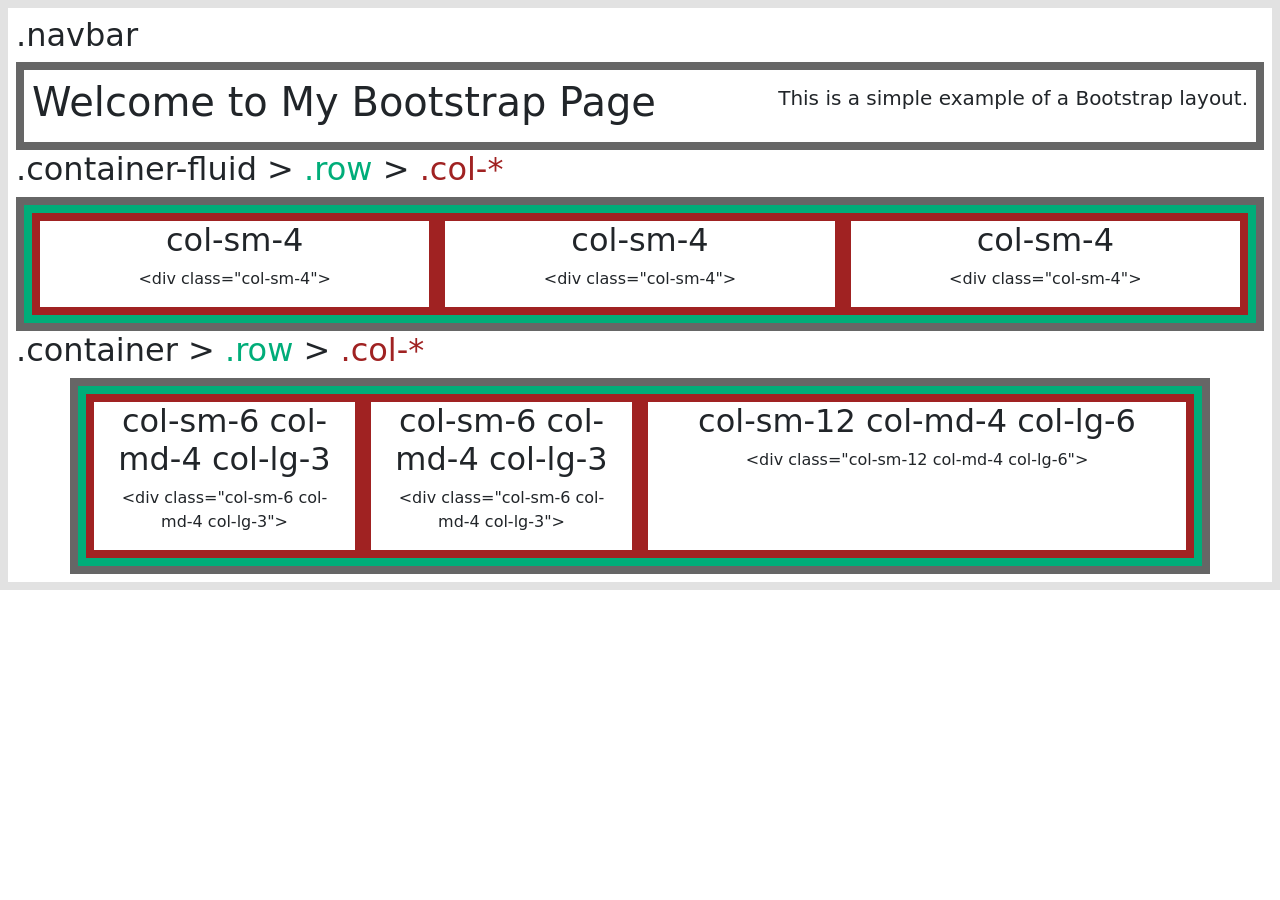
<file: basic-bootstrap.html>
<!DOCTYPE html>
<html lang="en">

<head>
    <meta charset="UTF-8">
    <meta name="viewport" content="width=device-width, initial-scale=1.0">
    <title>Document</title>
    <link href="https://cdn.jsdelivr.net/npm/bootstrap@5.3.8/dist/css/bootstrap.min.css" rel="stylesheet" crossorigin="anonymous">
    <script src="https://cdn.jsdelivr.net/npm/bootstrap@5.3.8/dist/js/bootstrap.bundle.min.js" crossorigin="anonymous"></script>
    <style>
        main {
            border: 8px solid #e2e2e2;
        }

        nav {
            border: 8px solid #666666;
        }

        /* Containers */
        .container,
        .container-fluid {
            border: 8px solid #666666;
        }

        /* Rows */
        .row {
            border: 8px solid #00ad79;
        }
        .row-label {
            color: #00ad79;
        }

        /* Columns  */
        .row div[class*="col-"] {
            border: 8px solid #a02222;
        }
        .column-label {
            color: #a02222;
        }
    </style>
</head>

<body>
    <main class="p-2">

        <h2>.navbar</h2>
        <nav class="navbar p-2">
            <h1 class="text-center">Welcome to My Bootstrap Page</h1>
            <p class="lead text-center text-lg">This is a simple example of a Bootstrap layout.</p>
        </nav>

        <h2>.container-fluid &gt; <span class="row-label">.row</span> &gt; <span class="column-label">.col-*</span></h2>
        <!-- Simple responsive columns -->
        <div class="container-fluid">
            <div class="row text-center">
                <div class="col-sm-4">
                    <h2>col-sm-4</h2>
                    <p>&lt;div class="col-sm-4"&gt;</p>
                </div>
                <div class="col-sm-4">
                    <h2>col-sm-4</h2>
                    <p>&lt;div class="col-sm-4"&gt;</p>
                </div>
                <div class="col-sm-4">
                    <h2>col-sm-4</h2>
                    <p>&lt;div class="col-sm-4"&gt;</p>
                </div>
            </div>
        </div>


        <h2>.container &gt; <span class="row-label">.row</span> &gt; <span class="column-label">.col-*</span></h2>
        <!-- Simple responsive columns -->
        <div class="container">
            <div class="row text-center">
                <div class="col-sm-6 col-md-4 col-lg-3">
                    <h2>col-sm-6 col-md-4 col-lg-3</h2>
                    <p>&lt;div class="col-sm-6 col-md-4 col-lg-3"&gt;</p>
                </div>
                <div class="col-sm-6 col-md-4 col-lg-3">
                    <h2>col-sm-6 col-md-4 col-lg-3</h2>
                    <p>&lt;div class="col-sm-6 col-md-4 col-lg-3"&gt;</p>
                </div>
                <div class="col-sm-12 col-md-4 col-lg-6">
                    <h2>col-sm-12 col-md-4 col-lg-6</h2>
                    <p>&lt;div class="col-sm-12 col-md-4 col-lg-6"&gt;</p>
                </div>
            </div>
        </div>

    </main>
</body>

</html>
</file>
